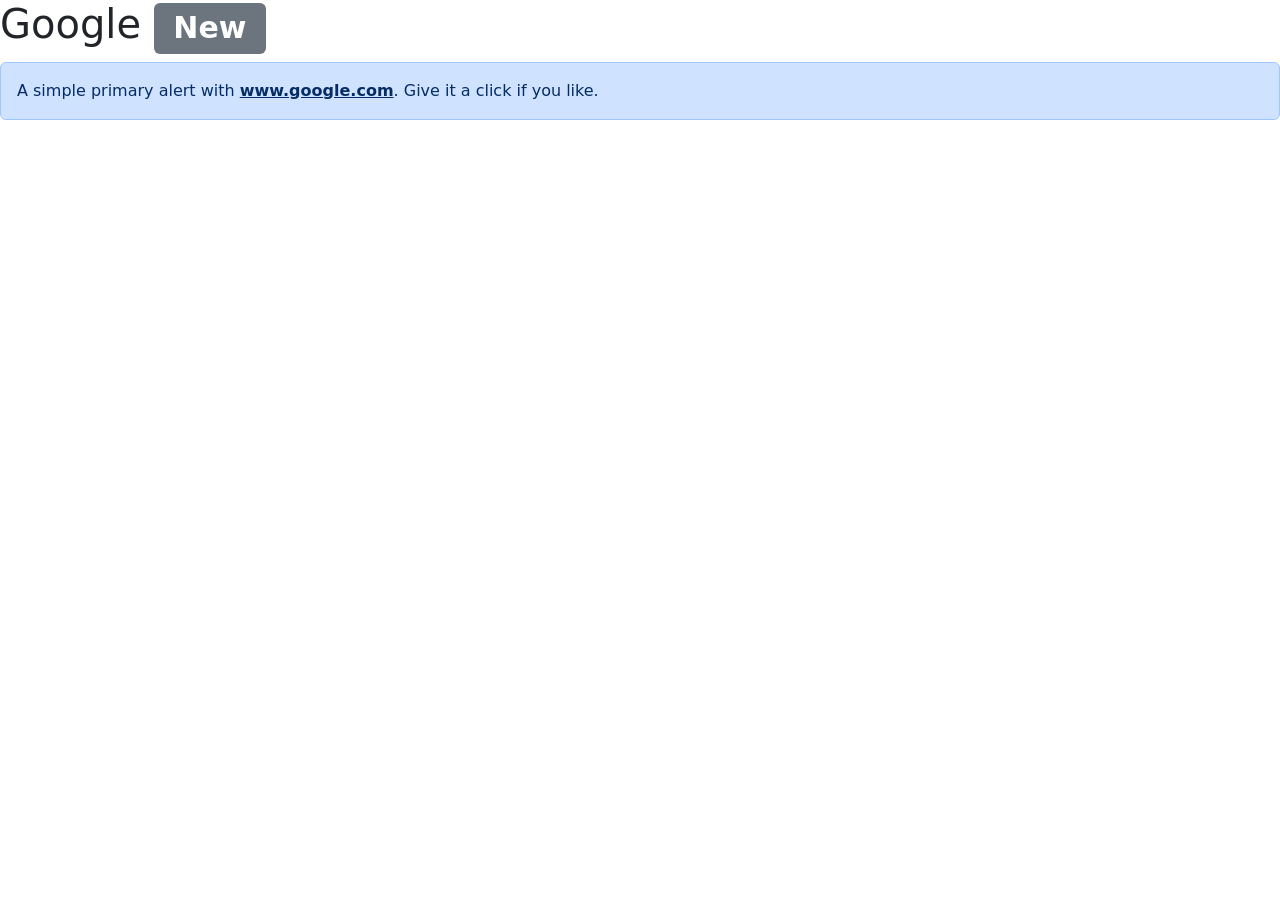
<file: Task for me/templates/mass.html>
<html>
    <head>
        <link href="https://cdn.jsdelivr.net/npm/bootstrap@5.3.3/dist/css/bootstrap.min.css" rel="stylesheet" integrity="sha384-QWTKZyjpPEjISv5WaRU9OFeRpok6YctnYmDr5pNlyT2bRjXh0JMhjY6hW+ALEwIH" crossorigin="anonymous">

    </head>

    <body>
        <h1>Google <span class="badge text-bg-secondary">New</span></h1>
        
         <div class="alert alert-primary" role="alert">
            A simple primary alert with <a href="#" class="alert-link">www.google.com</a>. Give it a click if you like.
         </div>
          
    </body>
</html>
</file>
